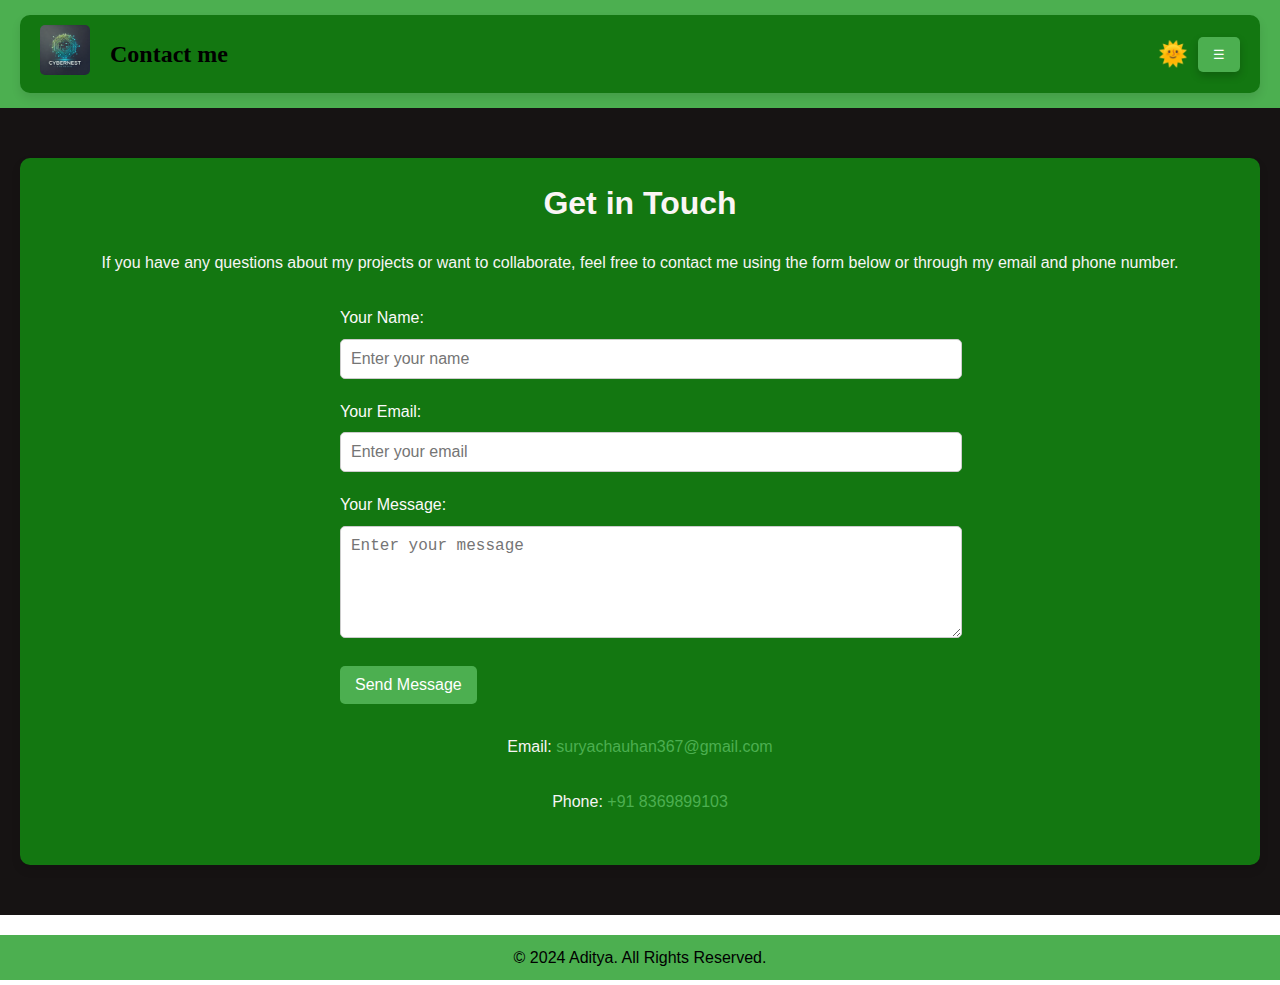
<file: contact.html>
<!DOCTYPE html>
<html lang="en">
<head>
    <meta charset="UTF-8">
    <meta name="viewport" content="width=device-width, initial-scale=1.0">
    <title>Contact Me</title>
    <link rel="stylesheet" href="styles.css">
</head>
<body>
    <header>
       
        <div class="container">
            <a href="#" class="navbar-logo">
            <img src="path.jpg" alt="CyberNest Logo" /></a>
            <h1 style="font-family: cursive; margin-left: 20px;">Contact me</h1>
            <li >
                <span id="theme-icon" class="theme-toggle" title="Toggle Theme" >🌞</span>
            </li>
            <div class ="jai" >
           
            <div class="dropdown">
            
            <button class="dropdown-toggle">&#9776;</button> <!-- Hamburger Menu -->
            <nav>
                
                <ul class="dropdown-menu" >
                    <li><a href="index.html">Home</a></li>
                    <li><a href="projects.html">Projects</a></li>
                    <li><a href="contact.html">Contact</a></li>
               
               
                   
                
                </ul>
            </nav>
        </div>
    </div>
    </header>

    <section class="contact">
        <div class="container">
            <h2>Get in Touch</h2>
            <p>If you have any questions about my projects or want to collaborate, feel free to contact me using the form below or through my email and phone number.</p>
            
            <form action="https://formspree.io/f/xpwzrvjo" method="POST">
                <label for="name">Your Name:</label>
                <input type="text" id="name" name="name" placeholder="Enter your name" required>

                <label for="email">Your Email:</label>
                <input type="email" id="email" name="email" placeholder="Enter your email" required>

                <label for="message">Your Message:</label>
                <textarea id="message" name="message" rows="5" placeholder="Enter your message" required></textarea>

                <button type="submit" class="btn">Send Message</button>
            </form>

            <div class="contact-info">
                <p>Email: <a href="mailto:suryachauhan367@gmail.com">suryachauhan367@gmail.com</a></p>
            <p>Phone: <a href="tel:+91 8369899103">+91 8369899103</a></p>
            </div>
        </div>
    </section>
    <script>
        const themeToggle = document.getElementById("theme-icon");
        const body = document.body;

        const savedTheme = localStorage.getItem("theme");
        if (savedTheme) {
            body.setAttribute("data-theme", savedTheme);
            themeToggle.textContent = savedTheme === "dark" ? "🌙" : "🌞";
        }

        themeToggle.addEventListener("click", () => {
            const currentTheme = body.getAttribute("data-theme");
            const newTheme = currentTheme === "dark" ? "light" : "dark";
            body.setAttribute("data-theme", newTheme);
            themeToggle.textContent = newTheme === "dark" ? "🌙" : "🌞";
            localStorage.setItem("theme", newTheme);
        });
    </script>

    <footer>
        <div class="container3">
            <p>&copy; 2024 Aditya. All Rights Reserved.</p>
        </div>
    </footer>
</body>
</html>
</file>
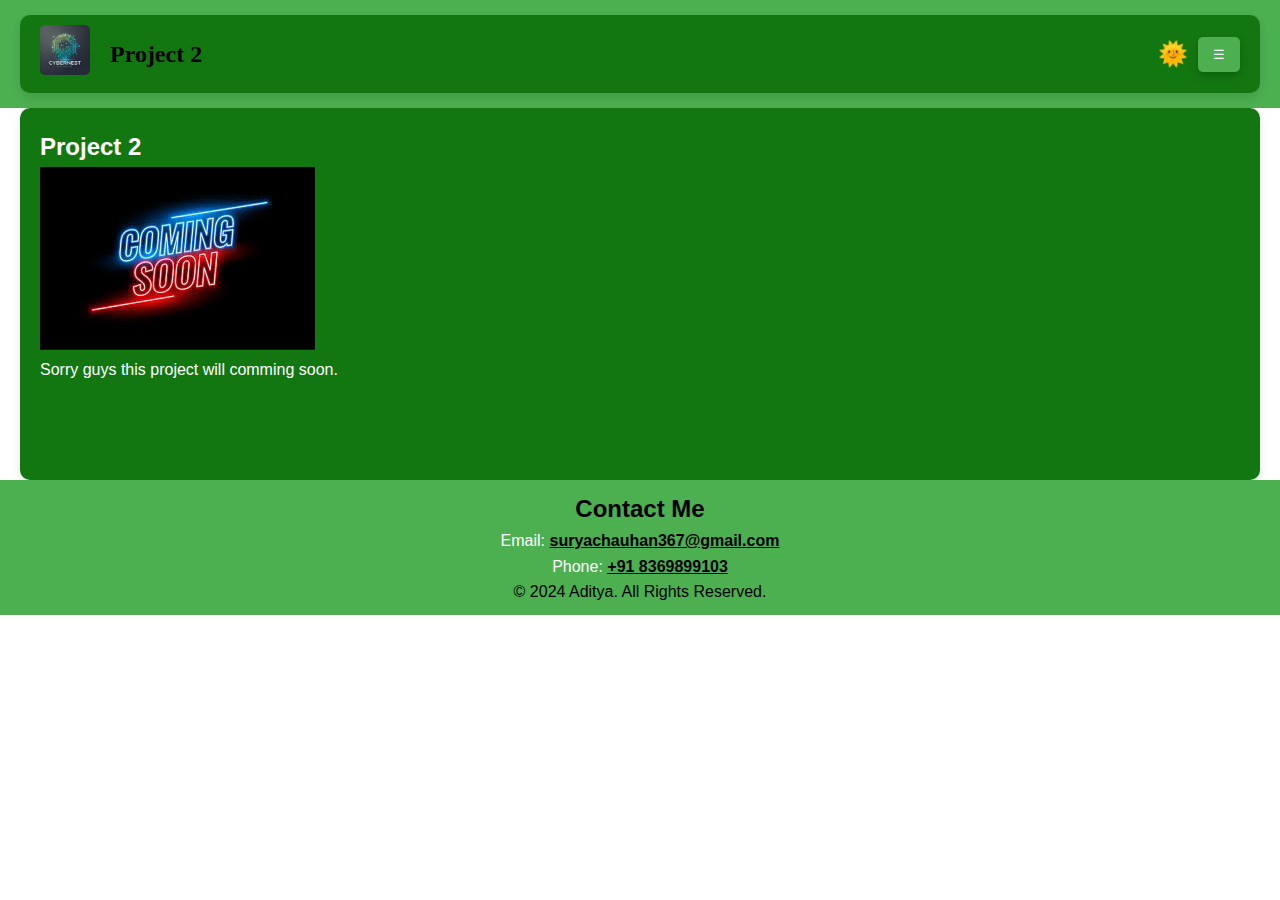
<file: product2.html>
<!DOCTYPE html>
<html lang="en">
<head>
    <meta charset="UTF-8">
    <meta name="viewport" content="width=device-width, initial-scale=1.0">
    <title>Project Details</title>
    <link rel="stylesheet" href="styles.css">
</head>
<body>
    <header>
       
        <div class="container">
            <a href="#" class="navbar-logo">
            <img src="path.jpg" alt="CyberNest Logo" /></a>
            <h1 style="font-family: cursive; margin-left: 20px;">Project 2</h1>
            <li >
                <span id="theme-icon" class="theme-toggle" title="Toggle Theme" >🌞</span>
            </li>
            <div class ="jai" >
           
            <div class="dropdown">
            
            <button class="dropdown-toggle">&#9776;</button> <!-- Hamburger Menu -->
            <nav>
                
                <ul class="dropdown-menu" >
                    <li><a href="index.html">Home</a></li>
                    <li><a href="projects.html">Projects</a></li>
                    <li><a href="contact.html">Contact</a></li>
               
               
                   
                
                </ul>
            </nav>
        </div>
    </div>
    </header>

    <section class="project-details">
        <div class="container">
            <h2 style="color: white;">Project 2</h2>
            <!--<video controls>
                <source src="videos/project1.mp4" type="video/mp4">
                Your browser does not support the video tag.
            </video>-->
            <img src="images.jpg" alt="Project 2">
            <p style="color: white;">Sorry guys this project will comming soon.
                <br><br><br><br>
            </p>
        </div>
    </section>
    <script>
        const themeToggle = document.getElementById("theme-icon");
        const body = document.body;

        const savedTheme = localStorage.getItem("theme");
        if (savedTheme) {
            body.setAttribute("data-theme", savedTheme);
            themeToggle.textContent = savedTheme === "dark" ? "🌙" : "🌞";
        }

        themeToggle.addEventListener("click", () => {
            const currentTheme = body.getAttribute("data-theme");
            const newTheme = currentTheme === "dark" ? "light" : "dark";
            body.setAttribute("data-theme", newTheme);
            themeToggle.textContent = newTheme === "dark" ? "🌙" : "🌞";
            localStorage.setItem("theme", newTheme);
        });
    </script>

    <footer >
        <div class="container3">
            <h2>Contact Me</h2>
            <p id="jai">Email: <a href="mailto:suryachauhan367@gmail.com">suryachauhan367@gmail.com</a></p>
            <p id="jai">Phone: <a href="tel:+91 8369899103">+91 8369899103</a></p>
            <p>&copy; 2024 Aditya. All Rights Reserved.</p>
        </div>
    </footer>
</body>
</html>
</file>
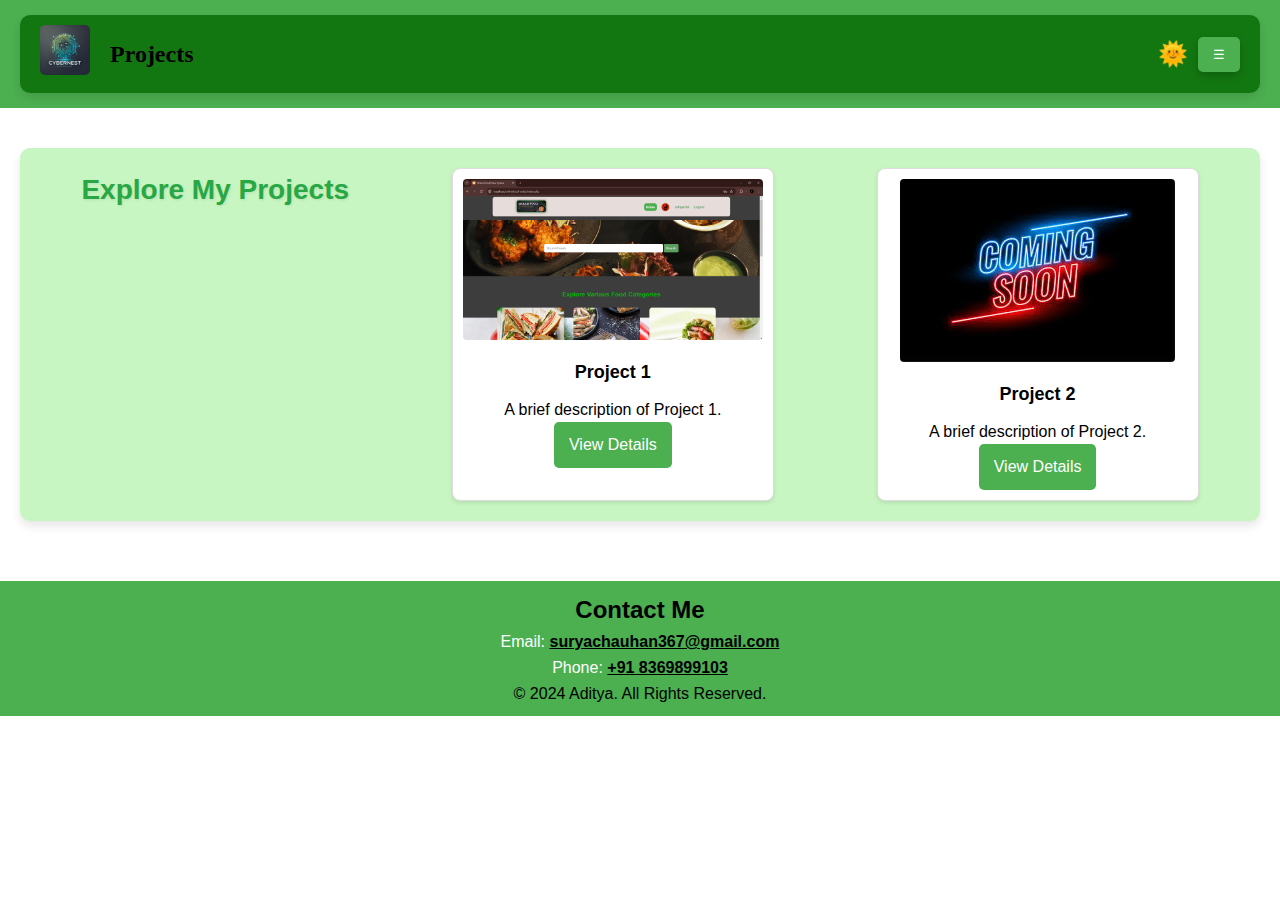
<file: projects.html>
<!DOCTYPE html>
<html lang="en">
<head>
    <meta charset="UTF-8">
    <meta name="viewport" content="width=device-width, initial-scale=1.0">
    <title>Projects - My Showcase</title>
    <link rel="stylesheet" href="styles.css">
</head>
<body>
    <header>
       
        <div class="container">
            <a href="#" class="navbar-logo">
            <img src="path.jpg" alt="CyberNest Logo" /></a>
            <h1 style="font-family: cursive; margin-left: 20px;">Projects</h1>
            <li >
                <span id="theme-icon" class="theme-toggle" title="Toggle Theme" >🌞</span>
            </li>
            <div class ="jai" >
           
            <div class="dropdown">
            
            <button class="dropdown-toggle">&#9776;</button> <!-- Hamburger Menu -->
            <nav>
                
                <ul class="dropdown-menu" >
                    <li><a href="index.html">Home</a></li>
                    <li><a href="projects.html">Projects</a></li>
                    <li><a href="contact.html">Contact</a></li>
               
               
                   
                
                </ul>
            </nav>
        </div>
    </div>
    </header>

    <section class="projects">
        <div class="container">
            <h2>Explore My Projects</h2>
            <div class="project">
                <img src="images2.png" alt="Project 1">
                <h3>Project 1</h3>
                <p>A brief description of Project 1.</p>
                <a href="product.html" class="btn">View Details</a>
            </div>
            <div class="project">
                <img src="images.jpg" alt="Project 2">
                <h3>Project 2</h3>
                <p>A brief description of Project 2.</p>
                <a href="product2.html" class="btn">View Details</a>
            </div>
        </div>
    </section>
    <script>
        const themeToggle = document.getElementById("theme-icon");
        const body = document.body;

        const savedTheme = localStorage.getItem("theme");
        if (savedTheme) {
            body.setAttribute("data-theme", savedTheme);
            themeToggle.textContent = savedTheme === "dark" ? "🌙" : "🌞";
        }

        themeToggle.addEventListener("click", () => {
            const currentTheme = body.getAttribute("data-theme");
            const newTheme = currentTheme === "dark" ? "light" : "dark";
            body.setAttribute("data-theme", newTheme);
            themeToggle.textContent = newTheme === "dark" ? "🌙" : "🌞";
            localStorage.setItem("theme", newTheme);
        });
    </script>
    <footer>
        <div class="container3">
            <h2>Contact Me</h2>
            <p id="jai">Email: <a href="mailto:suryachauhan367@gmail.com">suryachauhan367@gmail.com</a></p>
            <p id="jai">Phone: <a href="tel:+91 8369899103">+91 8369899103</a></p>
            <p>&copy; 2024 Aditya. All Rights Reserved.</p>
        </div>
    </footer>
</body>
</html>
</file>
<file: styles.css>
/* General Reset */
    body, h1, h2, h3, p, ul, li, a {
        margin: 0;
        padding: 0;
        list-style: none;
        text-decoration: none;
        box-sizing: border-box;
    }

    /* Body Styling */
    /* Body Styling */
body {
    font-family: Arial, sans-serif;
    line-height: 1.6;
   
    background:black;
    color: #333;
    min-height: 100vh;
    margin: 0;
    padding: 0;
}


    /* Header */
    header {
        background: #4CAF50;
        color: #fff;
        padding: 10px 0;
    }
    header .container {
        display: flex;
        justify-content: space-between;
        align-items: center;
        padding: 0 20px;
    }
    header h1 {
        font-size: 24px;
    }
    header nav ul {
        display: flex;
        gap: 20px;
    }
    header nav ul li {
        font-size: 16px;
    }

    /* About Section */
    .about, .projects, .contact {
        padding: 20px 0;
        text-align: center;
        background: #fff;
        margin-bottom: 20px;
    }
    .about h2, .projects h2, .contact h2 {
        font-size: 24px;
        margin-bottom: 10px;
    }

    /* Projects */
    /* Projects Section */
.projects {
    padding: 40px 0;
    background: black;/* Soft gradient from white to light green */
    text-align: center;
}

.projects h2 {
    font-size: 28px;
    margin-bottom: 20px;
    color: #28a745;
    text-shadow: 1px 1px 3px rgba(0, 0, 0, 0.1); /* Subtle shadow for pop */
}

.project-card {
    display: inline-block;
    width: 300px;
    background: linear-gradient(to bottom, #ffffff, #9ce3e2); /* Soft white gradient */
    border: 1px solid #ddd;
    border-radius: 8px;
    box-shadow: 0 4px 6px rgba(0, 0, 0, 0.1);
    margin: 15px;
    overflow: hidden;
    transition: transform 0.3s ease, box-shadow 0.3s ease;
}

.project-card:hover {
    transform: translateY(-5px);
    box-shadow: 0 6px 12px rgba(0, 0, 0, 0.2);
    background: linear-gradient(to bottom, #f9f9f9, #e3ffe7); /* Change on hover */
}

.project-card img {
    width: 100%;
    height: 180px;
    object-fit: cover;
    border-bottom: 3px solid #28a745; /* Accent line */
}

.project-card h3 {
    padding: 10px;
    font-size: 20px;
    color: #333;
    font-weight: bold;
}

.project-card p {
    padding: 0 10px 10px;
    font-size: 16px;
    color: #555;
    line-height: 1.4;
}

    .projects .container {
        display: flex;
        justify-content: space-around;
        flex-wrap: wrap;
        gap: 20px;
    }
    .project {
        width: 300px;
        background: #f9f9f9;
        border: 1px solid #ddd;
        padding: 10px;
        border-radius: 8px;
        box-shadow: 0 2px 4px rgba(0,0,0,0.1);
    }
    .project img {
        max-width: 100%;
        border-radius: 4px;
    }
    .project h3 {
        font-size: 18px;
        margin: 10px 0;
    }

    /* Footer */

   /* Footer Styling */
footer {
   
    
    padding: 10px 0; /* Spacing for better visibility */
    text-align: center; /* Center-align content */
}

footer .container {
    max-width: 900px;
    
    margin: 0 auto;
    padding: 0 20px;
}



footer a {
    color: #ced9cf;
    text-decoration: underline;
    font-weight: bold;
}

footer a:hover {
    text-decoration: none;
    color: #c7de19;
}

#jai{
    color: white;
}

    /* Button Styling */
    .btn {
        display: inline-block;
        background: #4CAF50;
        color: #fff;
        padding: 10px 15px;
        text-align: center;
        border-radius: 5px;
        transition: background 0.3s;
    }
    .btn:hover {
        background: #45a049;
    }

    /* Video Section */
    .project-details video {
        width: 50%;
        margin-top: 10px;
        border-radius: 8px;
    }
    /* Contact Section */
    .contact {
        padding: 50px 20px;
        background-color: #161313;
        text-align: center;
    }

    .contact h2 {
        font-size: 2rem;
        margin-bottom: 20px;
        color: #faf5f5;
    }

    .contact p {
        font-size: 1rem;
        margin-bottom: 30px;
        color: #f7f5f5;
    }

    form {
        max-width: 600px;
        margin: 0 auto;
        text-align: left;
    }

    form label {
        display: block;
        font-size: 1rem;
        margin-bottom: 8px;
        color: #fcfafa;
    }

    form input, form textarea {
        width: 100%;
        padding: 10px;
        margin-bottom: 20px;
        border: 1px solid #ccc;
        border-radius: 5px;
        font-size: 1rem;
        color: #333;
    }

    form input:focus, form textarea:focus {
        border-color: #4CAF50;
        outline: none;
    }

    form button {
        background-color: #4CAF50;
        color: white;
        padding: 10px 20px;
        border: none;
        border-radius: 5px;
        cursor: pointer;
        font-size: 1rem;
    }

    form button:hover {
        background-color: #45a049;
    }

    .contact-info {
        margin-top: 30px;
        font-size: 1rem;
        color: #333;
    }

    .contact-info a {
        color: #4CAF50;
        text-decoration: none;
    }

    .contact-info a:hover {
        text-decoration: underline;
    }




    nav ul {
        list-style: none;
        padding: 0;
        margin: 0;
        display: flex;
        justify-content: flex-end;
        background: #333;
        padding: 10px 20px;
        border-radius: 10px;
    }

    nav ul li {
        margin: 0 10px;
    }

    nav ul li a {
        color: white;
        text-decoration: none;
        font-weight: bold;
    }

    nav ul li a:hover {
        text-decoration: underline;
        color: #28a745;
    }

    .container {
        max-width: 1100px;
        margin: 0 auto;
        padding: 20px;
    }

    /* Hero Section */
    .hero-section {
        text-align: center;
        padding: 60px 20px;
        background: linear-gradient(to bottom, #28a745, #218838);
        color: white;
        border-radius: 10px;
        margin-bottom: 30px;
        box-shadow: 0 4px 8px rgba(0, 0, 0, 0.2);
    }

    .hero-section h1 {
        font-size: 36px;
        margin-bottom: 10px;
    }

    .hero-section p {
        font-size: 18px;
        margin-bottom: 20px;
    }

    .hero-section a {
        background-color: white;
        color: #28a745;
        padding: 10px 20px;
        font-size: 16px;
        font-weight: bold;
        text-decoration: none;
        border-radius: 5px;
        transition: all 0.3s ease;
    }

    .hero-section a:hover {
        background-color: #218838;
        color: white;
    }

    /* Project Section */
    .projects-section {
        text-align: center;
    }

    .projects-section h2 {
        margin-bottom: 20px;
        font-size: 28px;
        color: #28a745;
    }

    .project-card {
        display: inline-block;
        width: 300px;
        background-color: white;
        border: 1px solid #ddd;
        border-radius: 8px;
        box-shadow: 0 4px 6px rgba(0, 0, 0, 0.1);
        margin: 15px;
        overflow: hidden;
        transition: transform 0.3s ease, box-shadow 0.3s ease;
    }

    .project-card:hover {
        transform: translateY(-5px);
        box-shadow: 0 6px 12px rgba(0, 0, 0, 0.2);
    }

    .project-card img {
        width: 100%;
        height: 180px;
        object-fit: cover;
    }

    .project-card h3 {
        padding: 10px;
        font-size: 20px;
        color: #333;
    }

    .project-card p {
        padding: 0 10px 10px;
        font-size: 16px;
        color: #555;
    }

    /* Contact Section */
    .contact-section {
        background-color: #333;
        color: white;
        padding: 30px 20px;
        text-align: center;
        border-radius: 10px;
    }

    .contact-section h2 {
        font-size: 28px;
        margin-bottom: 10px;
        color: #28a745;
    }

    .contact-section p {
        margin-bottom: 20px;
    }

    .contact-section a {
        color: #28a745;
        text-decoration: none;
        font-size: 16px;
        font-weight: bold;
    }

    .contact-section a:hover {
        text-decoration: underline;
        color: #fff;
    }

    :root {
        --background-color: #ffffff;
        --text-color: #000000;
        --header-background: #4CAF50;
        --button-background: #4CAF50;
        --card-background: #b3f3aa;
        --link-color: #555;
        --secondary-text-color: #333333;
        --nav-background:rgb(19, 119, 17);
        --nav2-background:rgb(200, 246, 194);
        --nav3-color:rgb(11, 11, 10);
        
    
    }

    [data-theme="dark"] {
        --background-color: #121212;
        --text-color: #ffffff;
        --header-background: #333333;
        --button-background: #555555;
        --card-background: #1e1e1e;
        --link-color: #cccccc;
        --secondary-text-color: #888888;
        --nav-background:rgb(27, 25, 25);
        --nav2-background:rgb(27, 25, 25);
       
    }

    body {
        background-color: var(--background-color);
        color: var(--text-color);
        margin: 0;
        font-family: Arial, sans-serif;
    }

    header {
        background-color: var(--header-background);
        color: var(--text-color);
        padding: 15px 0;
    }

    nav ul {
        list-style: none;
        padding: 10px;
        display: flex;
        justify-content: flex-end;
        margin: 0;
        background-color: var(--nav-background);
    }

    nav ul li {
        margin: 0 15px;
       
      
       
    }

    nav ul li a {
        text-decoration: none;
        color: var(--text-color);
    }

    .container {
        max-width: 1200px;
        margin: 0 auto;
        padding:   20px;
        box-shadow: 0 5px 10px rgba(0, 0, 0, 0.1);
        border-radius: 10px;
        background-color: var(--nav-background);
    }
    .container2 {
        max-width: 1200px;
        margin: 0 auto;
        padding:   20px;
        box-shadow: 0 5px 10px rgba(0, 0, 0, 0.1);
        border-radius: 10px;
        background-color: var(--nav2-background);
    }

    .theme-toggle {
        cursor: pointer;
        font-size: 1.5rem;
    }

    .intro h2 {
        
        color: var(--text-color);
    }

    .intro div {
        font-family: Arial, sans-serif;
        text-align: center;
        margin-top: 5   px;
        padding: 30px;
        background-color: var(--card-background);
        border: none;
        border-radius: 12px;
        max-width: 90%;

    }

    .intro div h2 {
        color: var(--text-color);
        font-size: 2.5rem;
        margin-bottom: 15px;
    }

    .intro div p {
        color: var(--link-color);
        font-size: 1.2rem;
        line-height: 1.8;
        margin-bottom: 20px;
    }

    .intro div a {
        display: inline-block;
        padding: 12px 20px;
        color: #fff;
        background-color: var(--button-background);
        font-size: 1rem;
        font-weight: bold;
        text-decoration: none;
        border-radius: 5px;
        transition: background-color 0.3s ease;
    }

    .intro div a:hover {
        background-color: var(--header-background);
    }

    .donate {
        color: var(--text-color);

    }
    .projects{
        background-color:var(--background-color);

    }
    .projects .container{
        background-color:var(--nav2-background);
        
    }
    .project{
        background-color: var(--background-color);

    }
  #mm{
    background-color: var(--button-background);
    color: #fff;
    font-weight: bold;
  }
  
  #mm:hover {
        background-color: var(--header-background);
    }
    #nn{
        color: var(--text-color);
    }
    #bb{
        color: var(--text-color);
    }
    footer {
        background-color: var(--header-background);
        color: var(--text-color);
    }

    footer a {
        color: var(--text-color);
    }

    
    nav ul li a:hover {
        background-color: #575757;
        border-radius: 5px;
    }
    /* Dropdown menu styling */
   
    
    @media (max-width: 768px) {
        nav ul {
            display: none;
            flex-direction: column;
            width: 100%;
        }
        nav ul.active {
            display: flex;
        }
        .menu-toggle {
            display: block;
        }
    }
    .dropdown {
        position: relative;
        display: inline-block;
        background-color: var(--nav-background);
        box-shadow: none;
        margin-right: auto;
        left: 0;
        z-index: 1000;
        
      
        
        
       
    }

    .dropdown-toggle {
        background-color:var(--header-background);
        color: white;
        padding: 10px 15px;
        text-decoration: none;
        border: none;
        cursor: pointer;
        border-radius: 5px;
        box-shadow: 0 4px 8px rgba(0, 0, 0, 0.2);
        margin-left: 10px;
       
    }

    .dropdown-menu {
        display: none;
        position: absolute;
        background-color: #d4c4c4;
        min-width: 150px;
        box-shadow: 0 4px 8px rgba(0, 0, 0, 0.2);
        z-index: 1000;
        transform: translateX(-40px);
       
    }


    .dropdown-menu li {
        color: white;
        text-decoration: none;
        display: block;
        padding: 10px 15px;
        border-bottom: 1px solid #555;
        list-style-type: none;
        font-size: 15px;

    }

    .dropdown-menu li:hover {
        background-color: #575757;
    }

    /* Show dropdown on hover */
    .dropdown:hover .dropdown-menu {
        display: block;
    }
    

    h1 {
        margin-bottom: 20px; /* Space below the heading */
        margin: 20px auto;
       
    }
    .navbar-logo img {
        height: 50px; /* Adjust height for navbar */
        max-width: 300px; /* Limit logo width */
        object-fit: contain; /* Keep aspect ratio */
        border-radius: 5px;
       
      }

      html {
        scroll-behavior: smooth;
    }
</file>
